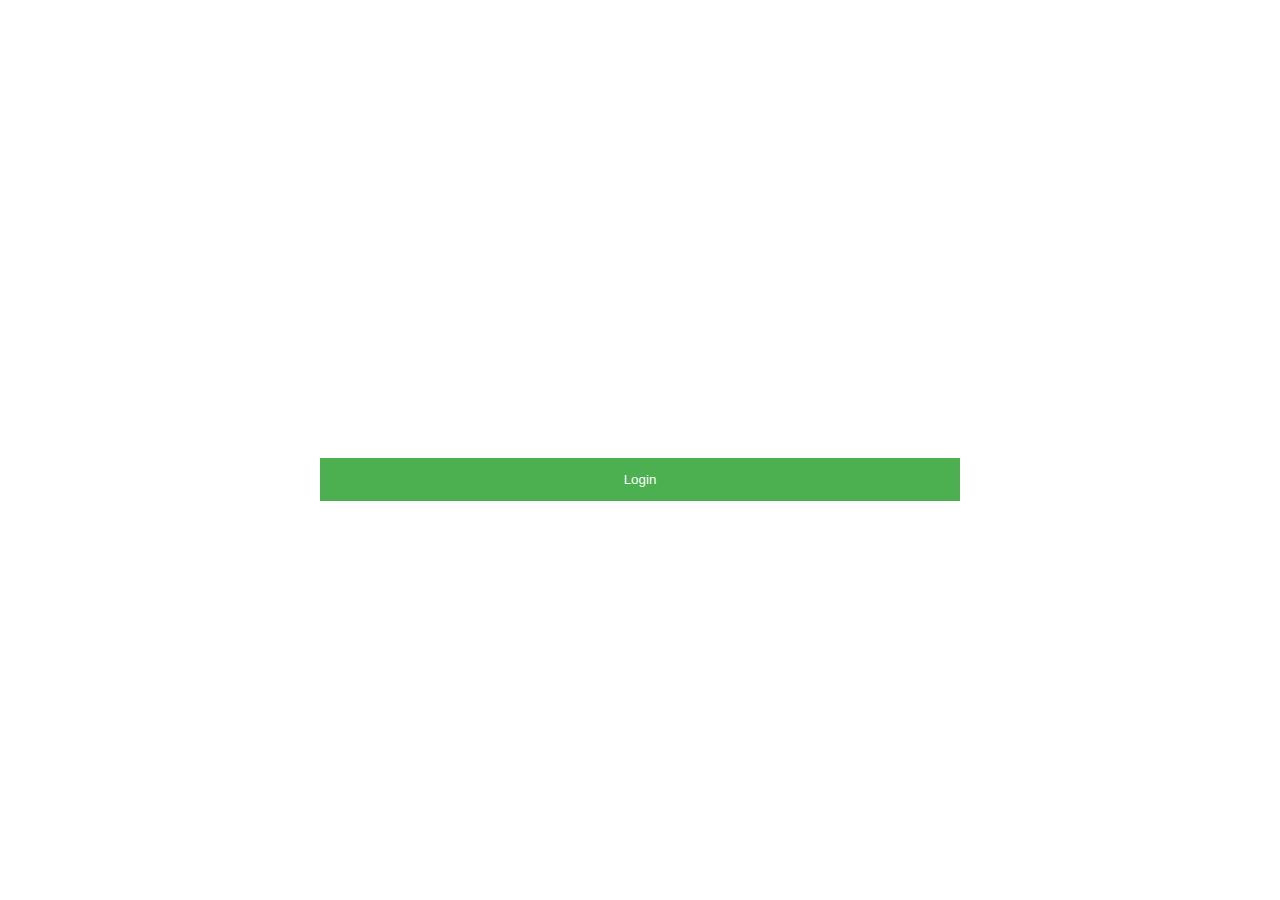
<file: DOCS/index.html>
<!DOCTYPE html>
<html>
<style>
/* Full-width input fields */
input[type=text], input[type=password] {
    width: 100%;
    padding: 12px 20px;
    margin: 8px 0;
    display: inline-block;
    border: 1px solid #ccc;
    box-sizing: border-box;
}

button {
    background-color: #4CAF50;
    color: white;
    padding: 14px 20px;
    margin: 8px 0;
    border: none;
    cursor: pointer;
}

.first {
    width: 50%;
    right: 25%;
    left: 25%;
    top: 50%;
    position: absolute;
}

.second {
    width: 100%;
}

button:hover {
    opacity: 0.8;
}

.container {
  padding: 16px;
}

/* The Modal (background) */
.modal {
    display: none; /* Hidden by default */
    position: fixed; /* Stay in place */
    z-index: 1; /* Sit on top */
    left: 0;
    top: 5%;
    width: 100%; /* Full width */
    height: 100%; /* Full height */
    overflow: auto; /* Enable scroll if needed */
    padding-top: 60px;
}

/* Modal Content/Box */
.modal-content {
    background-color: #fefefe;
    margin: 5% auto 15% auto; /* 5% from the top, 15% from the bottom and centered */
    border: 1px solid #888;
    border-radius: 20px;
    width: 65%; /* Could be more or less, depending on screen size */
}

/* Add Zoom Animation */
.animate {
    -webkit-animation: animatezoom 0.6s;
    animation: animatezoom 0.6s
}

@-webkit-keyframes animatezoom {
    from {-webkit-transform: scale(0)}
    to {-webkit-transform: scale(1)}
}

@keyframes animatezoom {
    from {transform: scale(0)}
    to {transform: scale(1)}
}

/* Change styles for span and cancel button on extra small screens */
@media screen and (max-width: 300px) {
    span.psw {
       display: block;
       float: none;
    }
    .cancelbtn {
       width: 100%;
    }
}

body {
    background-image: url('http://i.stack.imgur.com/kx8MT.gif');
    background-size: cover;
}

h1, p {
  text-align: center;
}

</style>

<head>
  <meta charset="utf-8">
  <meta http-equiv="X-UA-Compatible" content="IE=chrome":>
</head>

<body>
  <button onclick="document.getElementById('id01').style.display='block'" class="first">Login</button>

  <div id="id01" class="modal">
    <form class="modal-content animate" action="homepage.html">
      <div class="information">
        <h1>EDPORTAL</h1>
        <p>Welcome to my portal, please log in!</p>
      </div>

      <div class="container">
        <label><b>Username</b></label>
        <input type="text" placeholder="Enter Username" name="uname" required>

        <label><b>Password</b></label>
        <input type="password" placeholder="Enter Password" name="psw" required>

        <form action="index.html">
          <button type="submit" class="second">Login</button>
        </form>
      </div>
    </form>
  </div>

  <script>
  // Get the modal
  var modal = document.getElementById('id01');

  // When the user clicks anywhere outside of the modal, close it
  window.onclick = function(event) {
      if (event.target == modal) {
          modal.style.display = "none";
      }
  }
  </script>

</body>
</html>
</file>
